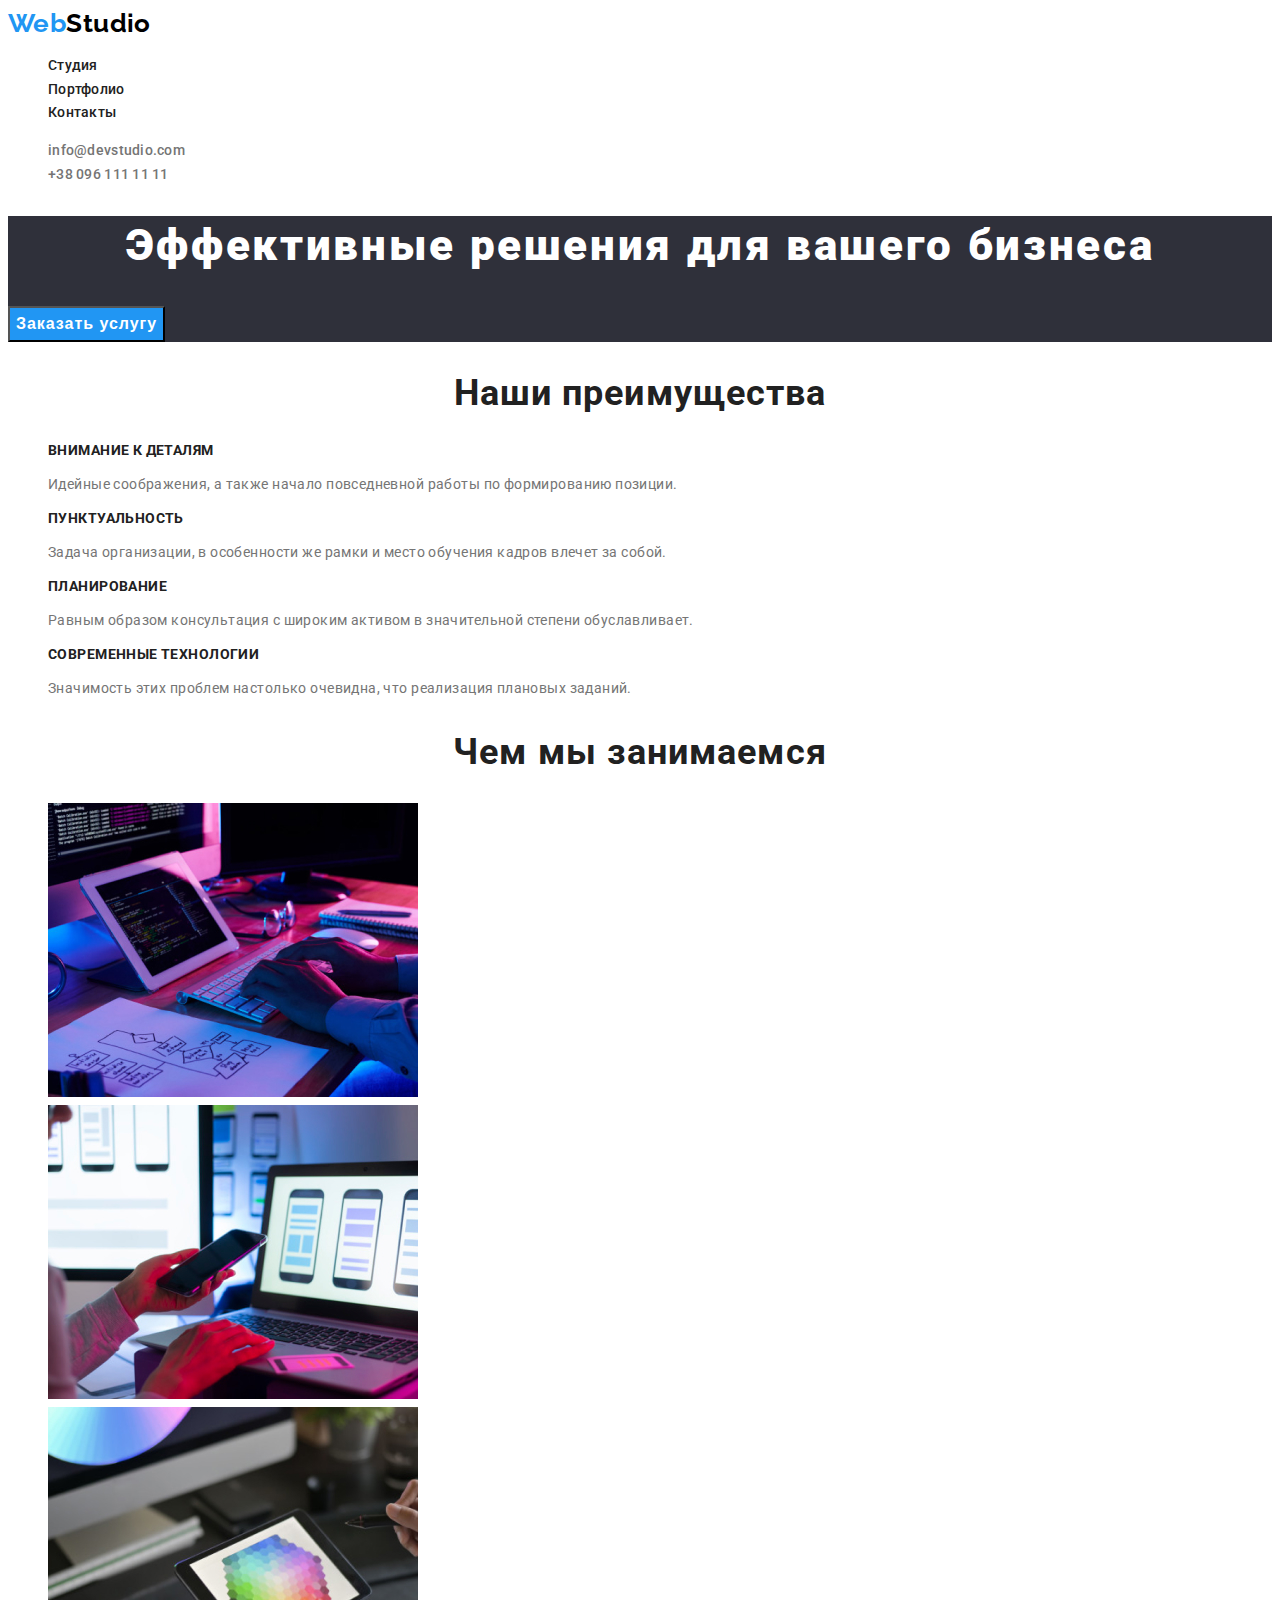
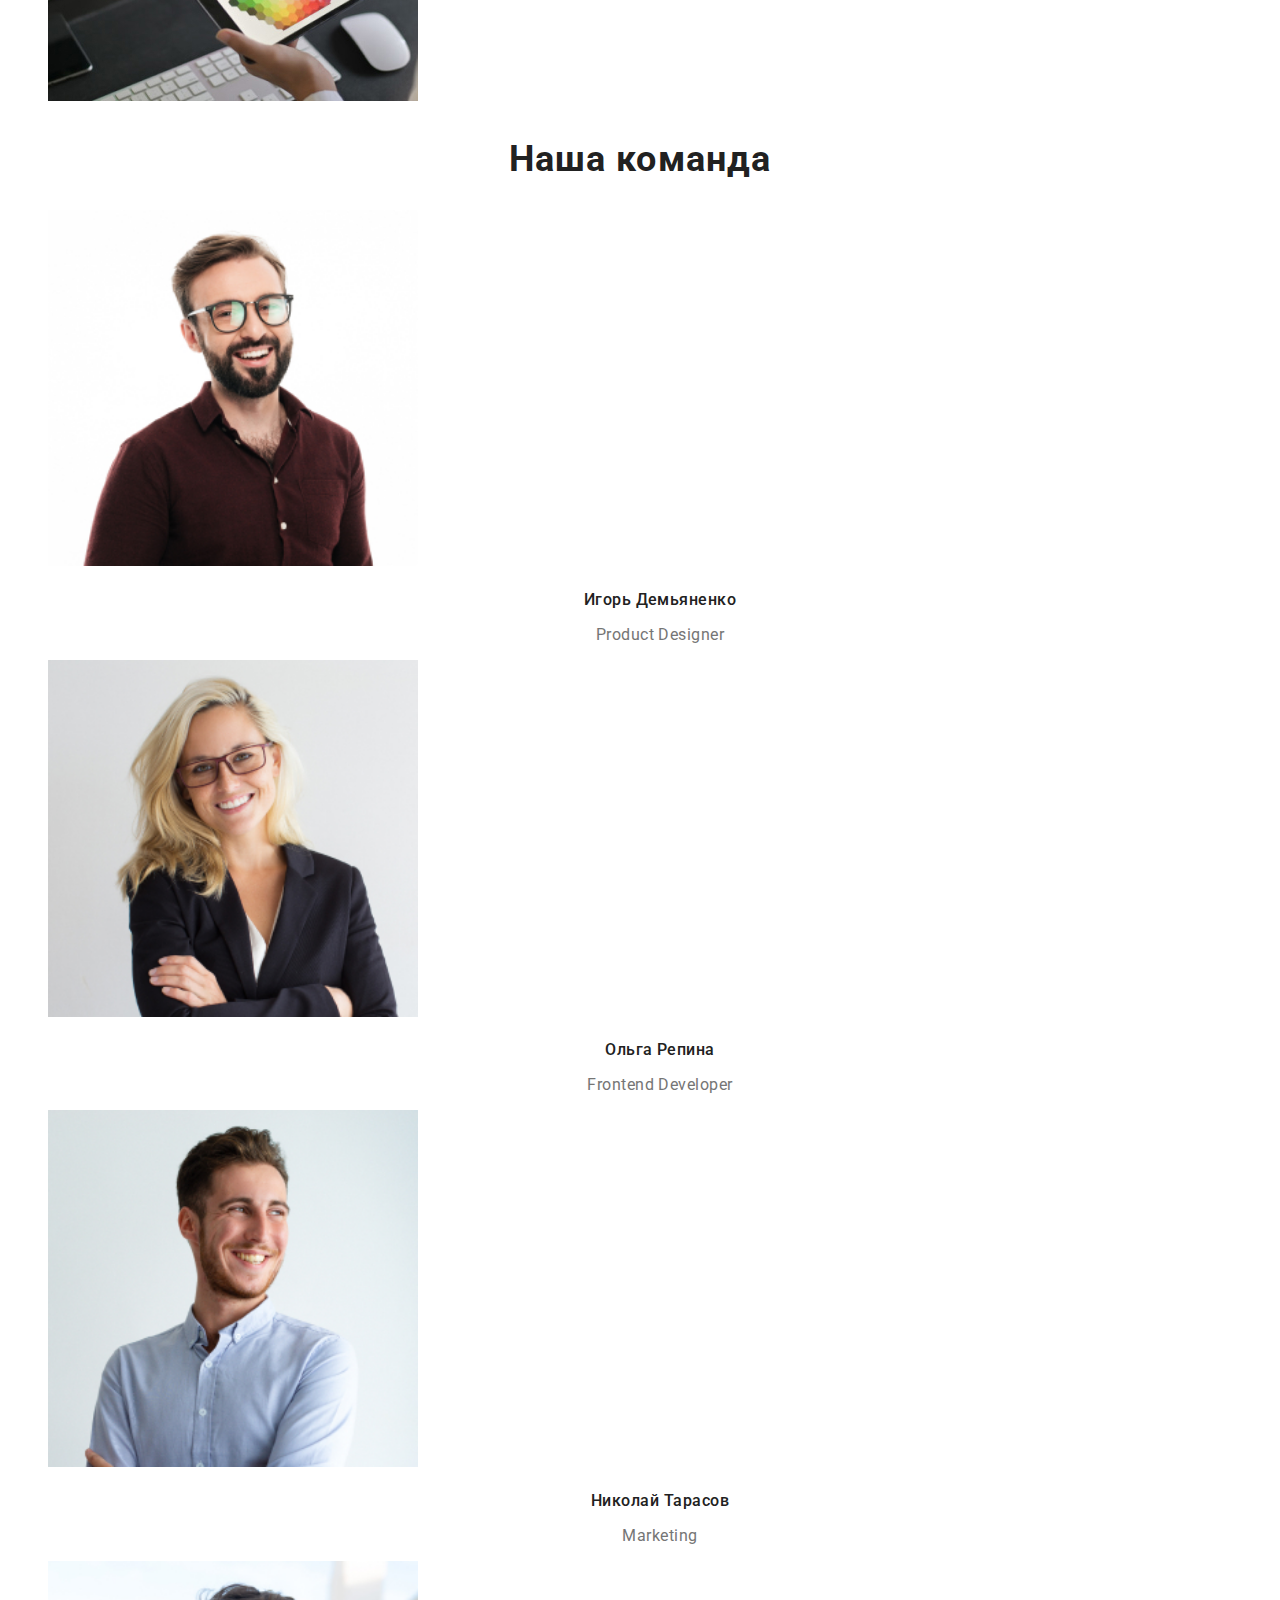
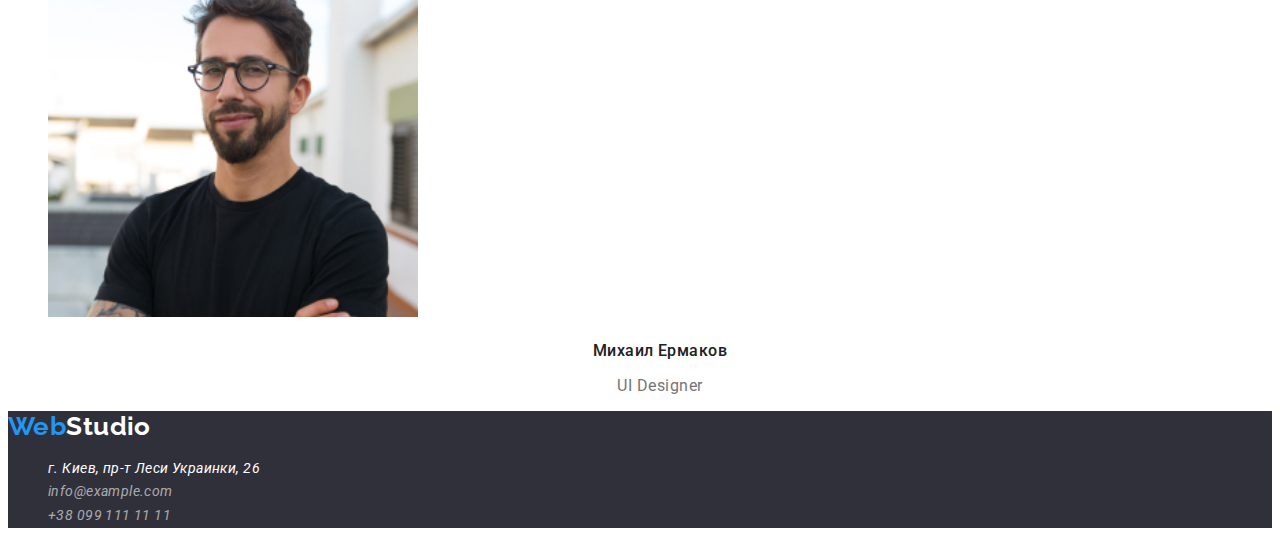
<file: index.html>
<!DOCTYPE html>
<html lang="ru">

<head>
    <meta charset="UTF-8">
    <meta http-equiv="X-UA-Compatible" content="IE=edge">
    <meta name="viewport" content="width=device-width, initial-scale=1.0">
    <title>WebStudio</title>
    <link rel="preconnect" href="https://fonts.googleapis.com">
    <link rel="preconnect" href="https://fonts.gstatic.com" crossorigin>
    <link href="https://fonts.googleapis.com/css2?family=Raleway:wght@700&family=Roboto:wght@400;500;700;900&display=swap" rel="stylesheet">
    <link rel="stylesheet" href="./css/styles.css">
</head>

<body>
    <!-- Шапка сайта -->
    <header>
        <nav>
            <a class="logo-up" href="/"><span class="logo-first-word">Web</span>Studio</a>

            <ul class="sitenav-links">
                <li><a class="nav-link active" href="./index.html">Студия</a></li>
                <li><a class="nav-link" href="./portfolio.html">Портфолио</a></li>
                <li><a class="nav-link" href="">Контакты</a></li>
            </ul>

        </nav>
        <ul>
            <li><a class="contact" href="mailto:info@devstudio.com">info@devstudio.com</a></li>
            <li><a class="contact" href="tel:+380961111111">+38 096 111 11 11</a></li>
        </ul>

    </header>

    <main>
        <!-- Герой -->
        <section class="hero-box">
            <h1 class="hero-title">Эффективные решения для вашего бизнеса</h1>
            <button type="button" class="button-hero">Заказать услугу</button>
        </section>

        <!-- Преимущества -->
        <section class="benefits">
            <h2 class="benefits-first-title">Наши преимущества</h2>
            <ul class="benefits-list">
                <li>
                    <h3 class="title-benefits">Внимание к деталям</h3>
                    <p class="text-benefits">Идейные соображения, а также начало повседневной работы по формированию позиции.
                    </p>
                </li>
                <li>
                    <h3 class="title-benefits">Пунктуальность</h3>
                    <p class="text-benefits">Задача организации, в особенности же рамки и место обучения кадров влечет за собой.</p>
                </li>
                <li>
                    <h3 class="title-benefits">Планирование</h3>
                    <p class="text-benefits">Равным образом консультация с широким активом в значительной степени обуславливает.</p>
                </li>
                <li>
                    <h3 class="title-benefits">Современные технологии</h3>
                    <p class="text-benefits">Значимость этих проблем настолько очевидна, что реализация плановых заданий.</p>
                </li>
            </ul>
        </section>

        <!-- Работы -->
        <section>
            <h2 class="work-title">Чем мы занимаемся</h2>
            <ul>
                <li><img src="./images/imgwork1.jpg" alt="Работа на компьютере" width=370></li>
                <li><img src="./images/imgwork2.jpg" alt="Современность технологий" width=370></li>
                <li><img src="./images/imgwork3.jpg" alt="Подбор цвета" width=370></li>
            </ul>

        </section>

        <!-- Команда -->
        <section>
            <h2 class="team-first-title">Наша команда</h2>
            <ul>
                <li>
                    <img src="./images/imgpeople1.jpg" alt="Фото" width=370>
                    <h3 class="title-team">Игорь Демьяненко</h3>
                    <p class="text-team">Product Designer</p>
                </li>
                <li>
                    <img src="./images/imgpeople2.jpg" alt="Фото" width=370>
                    <h3 class="title-team">Ольга Репина</h3>
                    <p class="text-team">Frontend Developer</p>
                </li>
                <li>
                    <img src="./images/imgpeople3.jpg" alt="Фото" width=370>
                    <h3 class="title-team">Николай Тарасов</h3>
                    <p class="text-team">Marketing</p>
                </li>
                <li>
                    <img src="./images/imgpeople4.jpg" alt="Фото" width=370>
                    <h3 class="title-team">Михаил Ермаков</h3>
                    <p class="text-team">UI Designer</p>
                </li>
            </ul>
        </section>
    </main>

    <!-- Подвал -->
    <footer class="footer">

        <a class="logo-under" href="/"><span class="logo-first-word">Web</span>Studio</a>

        <address>
            <ul>
                <li><a class="address-footer" href="https://www.google.com/maps/place/%D0%B1%D1%83%D0%BB.+%D0%9B%D0%B5%D1%81%D0%B8+%D0%A3%D0%BA%D1%80%D0%B0%D0%B8%D0%BD%D0%BA%D0%B8,+26,+%D0%9A%D0%B8%D0%B5%D0%B2,+02000/@50.4265807,30.5361918,17z/data=!3m1!4b1!4m13!1m7!3m6!1s0x40d4cf0e033ecbe9:0x57a4dffefec77da0!2z0LHRg9C7LiDQm9C10YHQuCDQo9C60YDQsNC40L3QutC4LCAyNiwg0JrQuNC10LIsIDAyMDAw!3b1!8m2!3d50.4265807!4d30.5383858!3m4!1s0x40d4cf0e033ecbe9:0x57a4dffefec77da0!8m2!3d50.4265807!4d30.5383858">
                    г. Киев, пр-т Леси Украинки, 26</a></li>
                <li><a class="contact-footer" href="mailto:info@example.com">info@example.com</a></li>
                <li><a class="contact-footer" href="tel:+380991111111">+38 099 111 11 11</a></li>
            </ul>
        </address>
    </footer>

</body>

</html>
</file>
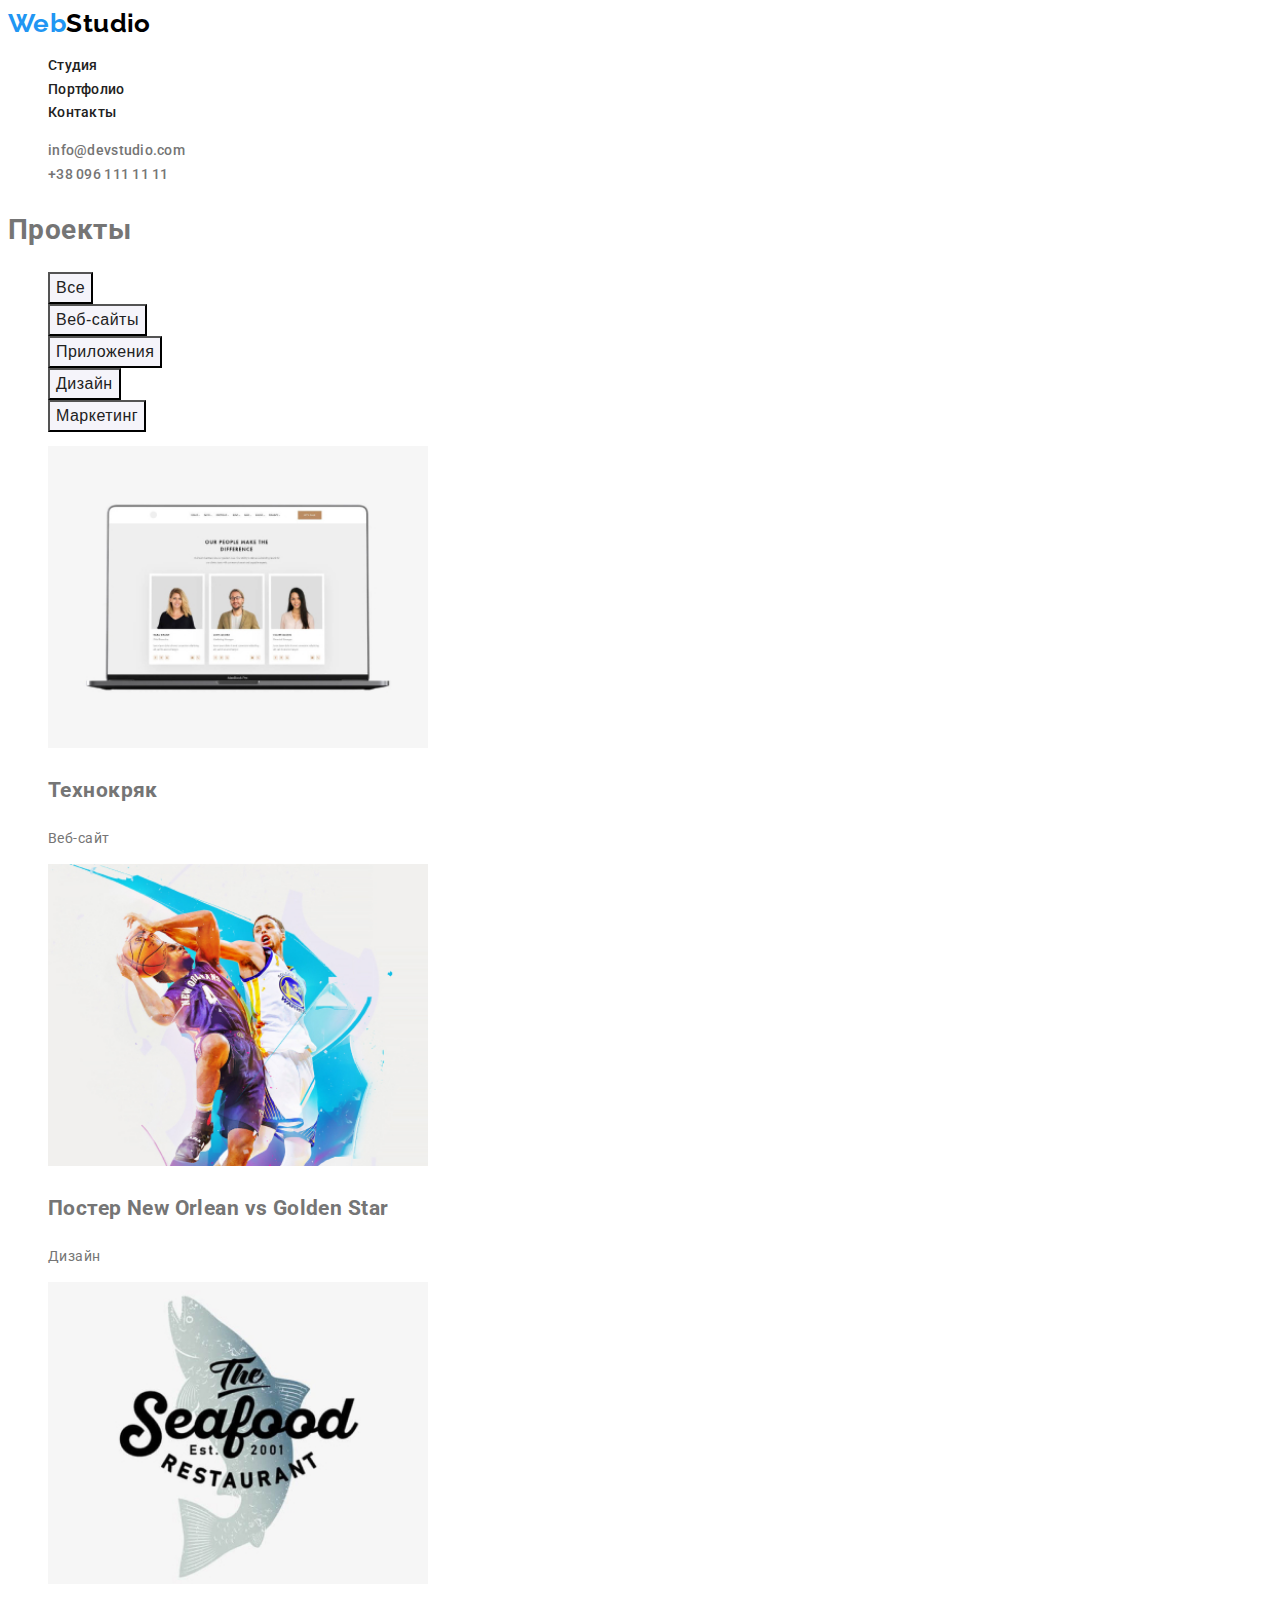
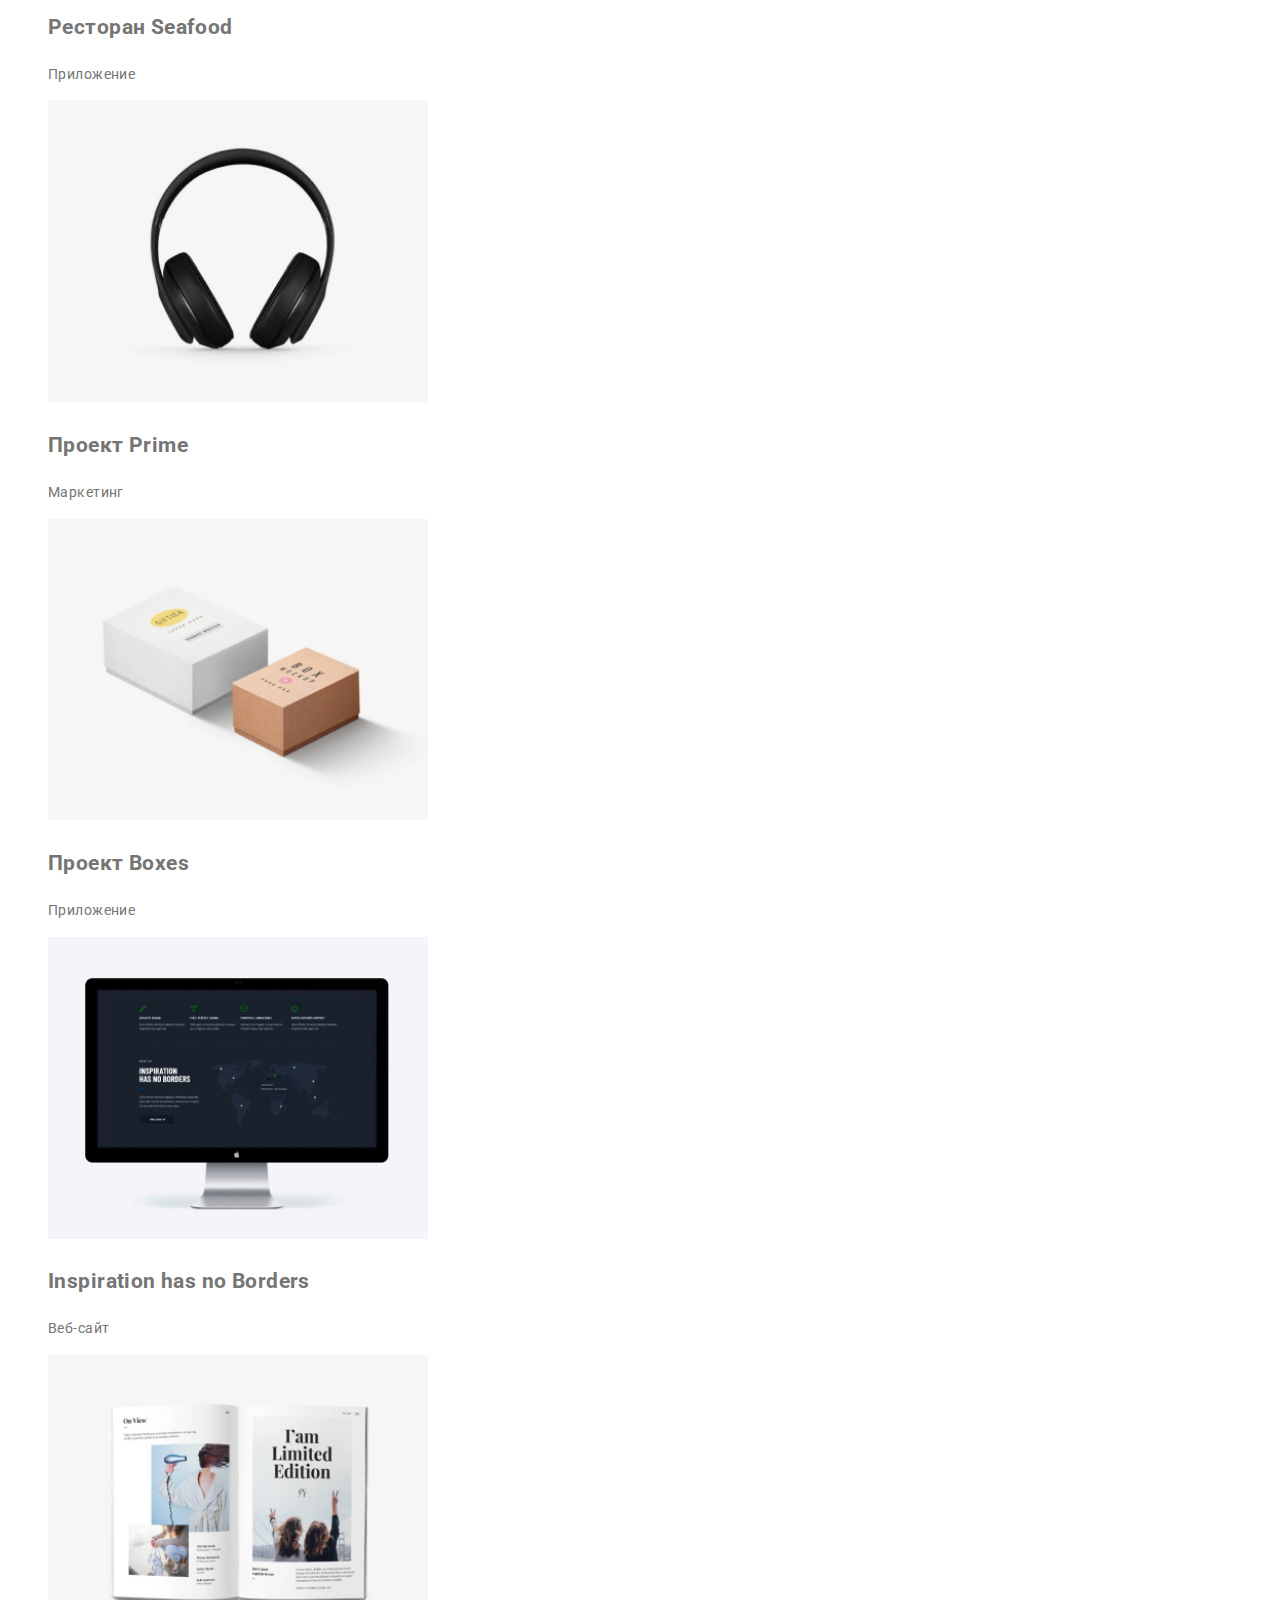
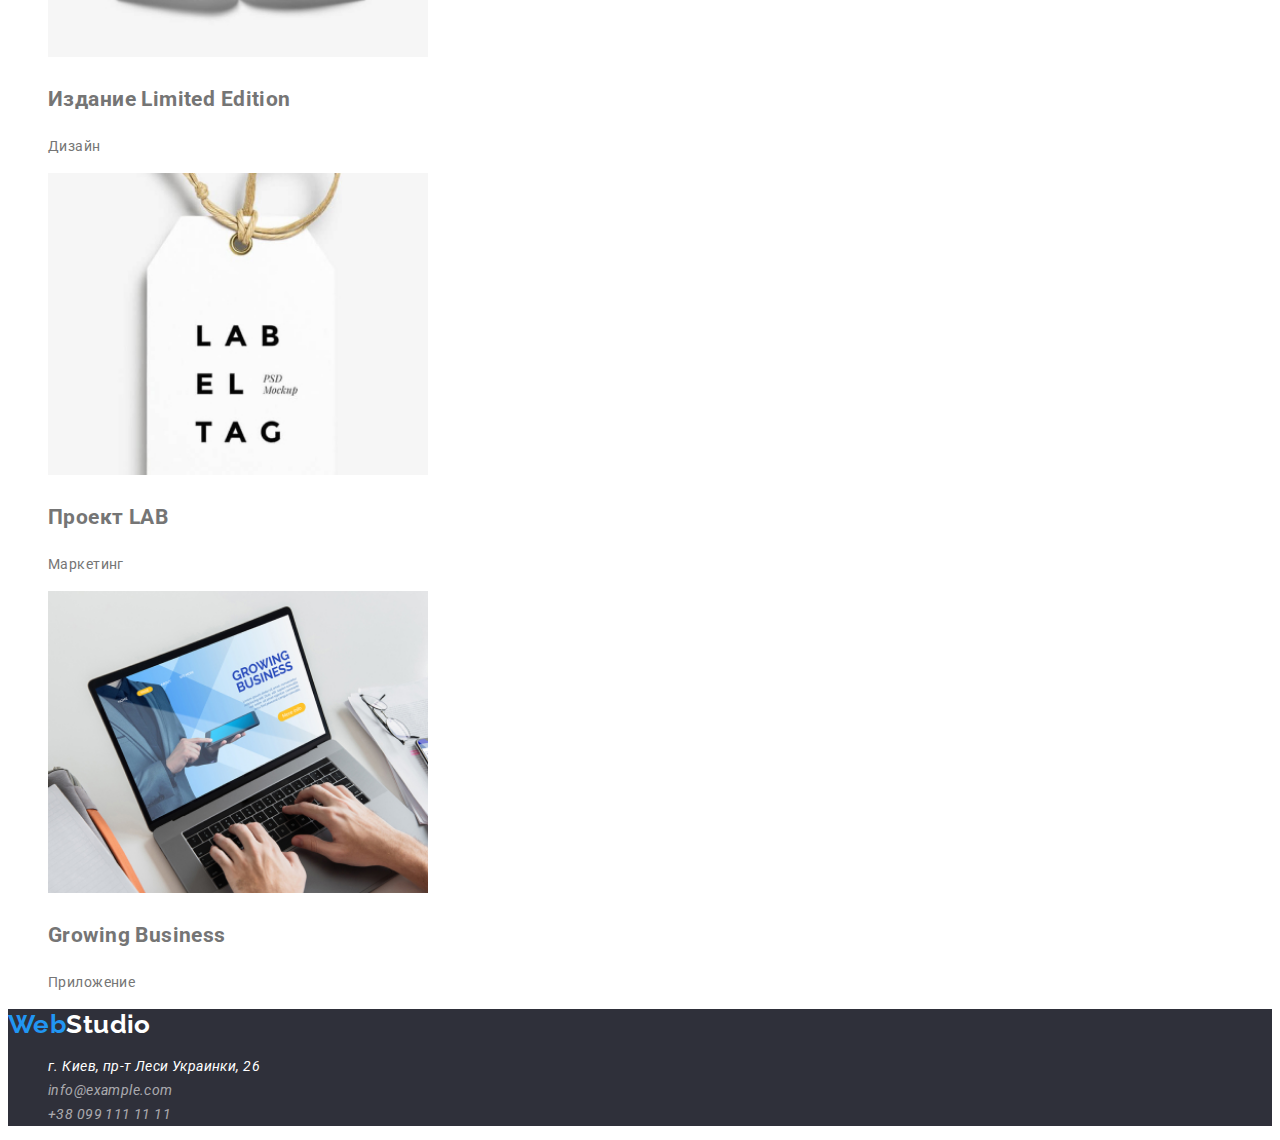
<file: portfolio.html>
<!DOCTYPE html>
<html lang="ru">

<head>
    <meta charset="UTF-8">
    <meta http-equiv="X-UA-Compatible" content="IE=edge">
    <meta name="viewport" content="width=device-width, initial-scale=1.0">
    <title>WebStudio</title>
    <link rel="preconnect" href="https://fonts.googleapis.com">
    <link rel="preconnect" href="https://fonts.gstatic.com" crossorigin>
    <link href="https://fonts.googleapis.com/css2?family=Raleway:wght@700&family=Roboto:wght@400;500;700;900&display=swap" rel="stylesheet">
    <link rel="stylesheet" href="./css/styles.css">
</head>

<main>

    <body>
        <!-- Шапка сайта -->
        <header>
            <nav class="sitenav">
                <a class="logo-up" href="/"><span class="logo-first-word">Web</span>Studio</a>

                <ul class="sitenav-links">
                    <li><a class="nav-link" href="./index.html">Студия</a></li>
                    <li><a class="nav-link active" href="./portfolio.html">Портфолио</a></li>
                    <li><a class="nav-link" href="">Контакты</a></li>
                </ul>

            </nav>
            <ul>
                <li><a class="contact" href="mailto:info@devstudio.com">info@devstudio.com</a></li>
                <li><a class="contact" href="tel:+380961111111">+38 096 111 11 11</a></li>
            </ul>

        </header>

        <main>
            <!-- Проекты -->
            <section class="main-projects">
                <!-- Навигация по проектам -->

                <h1>Проекты</h1>

                <ul class="links">
                    <li><button type="button" class="button-links">Все</button></li>
                    <li><button type="button" class="button-links">Веб-сайты</button></li>
                    <li><button type="button" class="button-links">Приложения</button></li>
                    <li><button type="button" class="button-links">Дизайн</button></li>
                    <li><button type="button" class="button-links">Маркетинг</button></li>
                </ul>

                <ul class="projects-list">
                    <li>
                        <img src="./images/imgprojects1.jpg" alt="Ноутбук с изображением сотрудников" width="380">
                        <h2 class="projects-title">Технокряк</h2>
                        <p class="projects-text">Веб-сайт</p>
                    </li>
                    <li>
                        <img src="./images/imgprojects2.jpg" alt="Два баскетболиста" width="380">
                        <h2 class="projects-title">Постер New Orlean vs Golden Star</h2>
                        <p class="projects-text">Дизайн</p>
                    </li>
                    <li>
                        <img src="./images/imgprojects3.jpg" alt="Логотип ресторана" width="380">
                        <h2 class="projects-title">Ресторан Seafood</h2>
                        <p class="projects-text">Приложение</p>
                    </li>
                    <li>
                        <img src="./images/imgprojects4.jpg" alt="Наушники" width="380">
                        <h2 class="projects-title">Проект Prime</h2>
                        <p class="projects-text">Маркетинг</p>
                    </li>
                    <li>
                        <img src="./images/imgprojects5.jpg" alt="Картонные коробки" width="380">
                        <h2 class="projects-title">Проект Boxes</h2>
                        <p>Приложение</p>
                    </li>
                    <li>
                        <img src="./images/imgprojects6.jpg" alt="Монитор" width="380">
                        <h2 class="projects-title">Inspiration has no Borders</h2>
                        <p class="projects-text">Веб-сайт</p>
                    </li>
                    <li>
                        <img src="./images/imgprojects7.jpg" alt="Открытый журнал" width="380">
                        <h2 class="projects-title">Издание Limited Edition</h2>
                        <p class="projects-text">Дизайн</p>
                    </li>
                    <li>
                        <img src="./images/imgprojects8.jpg" alt="Бирка с логотипом" width="380">
                        <h2 class="projects-title">Проект LAB</h2>
                        <p class="projects-text">Маркетинг</p>
                    </li>
                    <li>
                        <img src="./images/imgprojects9.jpg" alt="Работа за ноутбуком" width="380">
                        <h2 class="projects-title">Growing Business</h2>
                        <p class="projects-text">Приложение</p>
                    </li>
                </ul>
            </section>
        </main>

        <!-- Подвал -->
        <footer class="footer">

            <a class="logo-under" href="/"><span class="logo-first-word">Web</span>Studio</a>

            <address>
            <ul>
                <li><a class="address-footer" href="https://www.google.com/maps/place/%D0%B1%D1%83%D0%BB.+%D0%9B%D0%B5%D1%81%D0%B8+%D0%A3%D0%BA%D1%80%D0%B0%D0%B8%D0%BD%D0%BA%D0%B8,+26,+%D0%9A%D0%B8%D0%B5%D0%B2,+02000/@50.4265807,30.5361918,17z/data=!3m1!4b1!4m13!1m7!3m6!1s0x40d4cf0e033ecbe9:0x57a4dffefec77da0!2z0LHRg9C7LiDQm9C10YHQuCDQo9C60YDQsNC40L3QutC4LCAyNiwg0JrQuNC10LIsIDAyMDAw!3b1!8m2!3d50.4265807!4d30.5383858!3m4!1s0x40d4cf0e033ecbe9:0x57a4dffefec77da0!8m2!3d50.4265807!4d30.5383858">
                    г. Киев, пр-т Леси Украинки, 26</a></li>
                <li><a class="contact-footer" href="mailto:info@example.com">info@example.com</a></li>
                <li><a class="contact-footer" href="tel:+380991111111">+38 099 111 11 11</a></li>
            </ul>
        </address>
        </footer>

    </body>

</html>
</file>
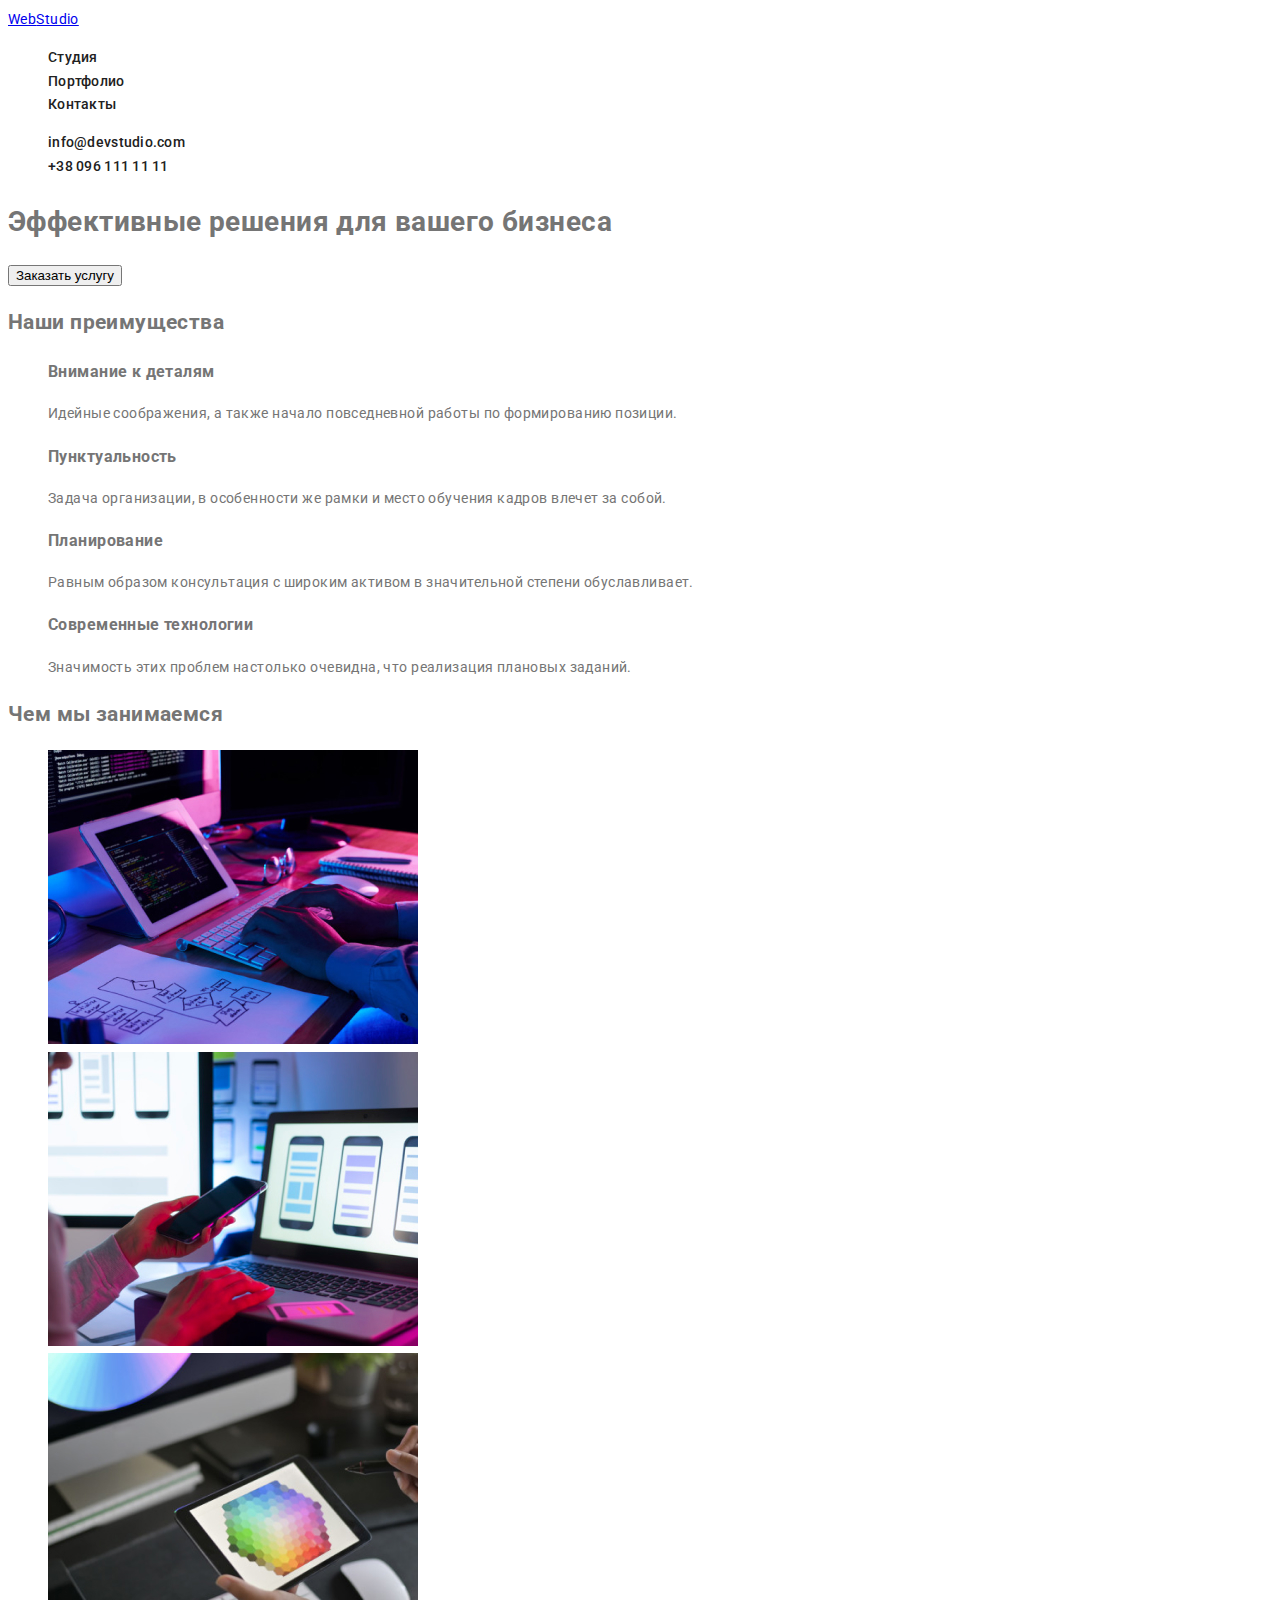
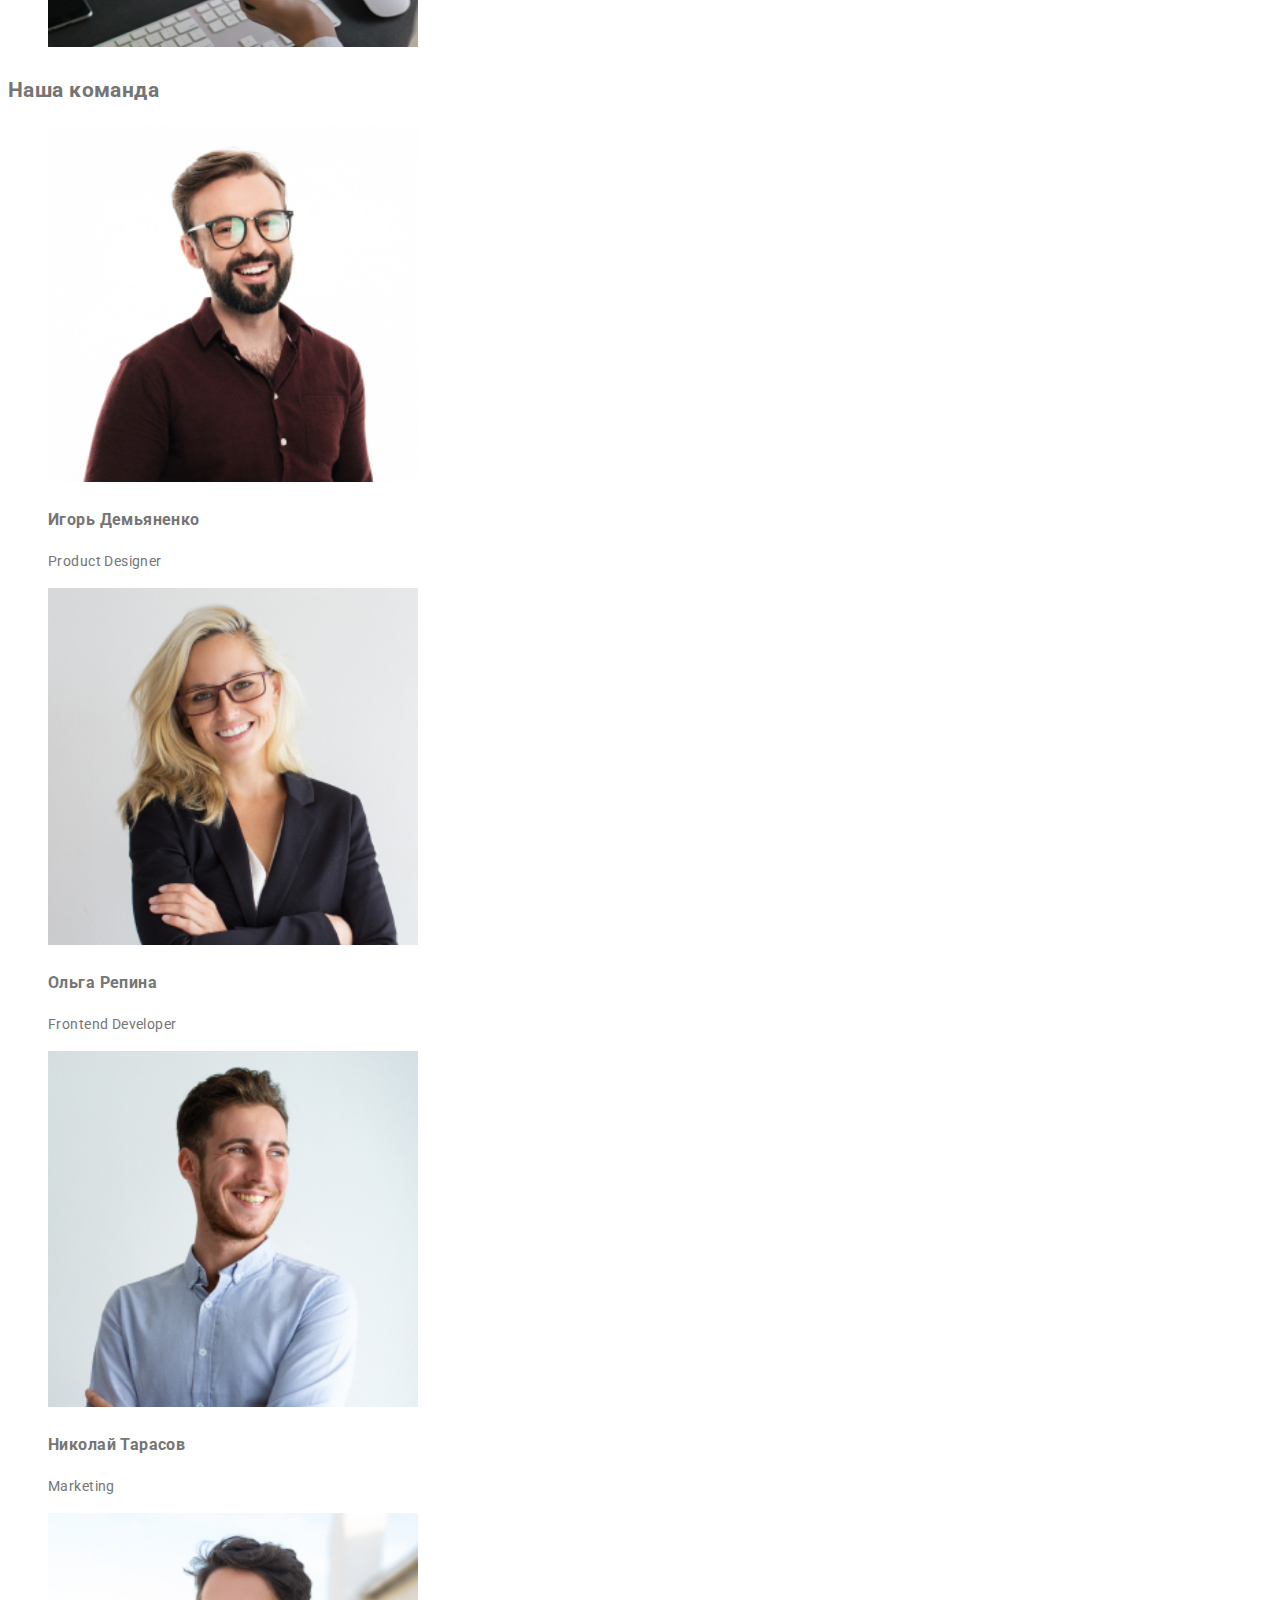
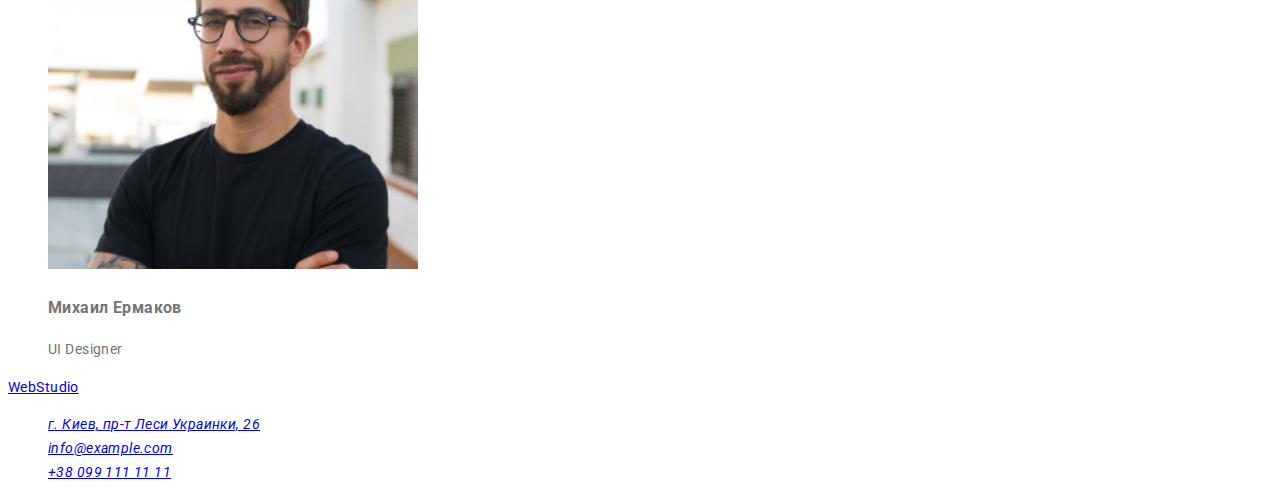
<file: studio.html>
<!DOCTYPE html>
<html lang="ru">

<head>
    <meta charset="UTF-8">
    <meta http-equiv="X-UA-Compatible" content="IE=edge">
    <meta name="viewport" content="width=device-width, initial-scale=1.0">
    <title>Document</title>
    <link rel="stylesheet" href="./css/styles.css">
    <link href="https://fonts.googleapis.com/css2?family=Oleo+Script&family=Raleway:wght@700&family=Roboto:wght@400;500;700;900&display=swap" rel="stylesheet">
</head>

<body>
    <!-- Шапка сайта -->
    <header>
        <nav>
            <a class="logo" href="/"><span>Web</span>Studio</a>

            <ul class="sitenav-links">
                <li><a class="nav-link links" href="./studio.html">Студия</a></li>
                <li><a class="nav-link links" href="./portfolio.html">Портфолио</a></li>
                <li><a class="nav-link links" href="">Контакты</a></li>
            </ul>

        </nav>
        <ul>
            <li><a class="nav-link links" href="mailto:info@devstudio.com">info@devstudio.com</a></li>
            <li><a class="nav-link links" href="tel:+380961111111">+38 096 111 11 11</a></li>
        </ul>

    </header>

    <main>
        <!-- Герой -->
        <section>
            <h1 class="hero title">Эффективные решения для вашего бизнеса</h1>
            <button type="button" class="button-active">Заказать услугу</button>
        </section>

        <!-- Преимущества -->
        <section class="benefits">
            <h2 class="benefits title">Наши преимущества</h2>
            <ul class="benefits-list">
                <li>
                    <h3 class="title">Внимание к деталям</h3>
                    <p>Идейные соображения, а также начало повседневной работы по формированию позиции.
                    </p>
                </li>
                <li>
                    <h3 class="title">Пунктуальность</h3>
                    <p>Задача организации, в особенности же рамки и место обучения кадров влечет за собой.</p>
                </li>
                <li>
                    <h3 class="title">Планирование</h3>
                    <p>Равным образом консультация с широким активом в значительной степени обуславливает.</p>
                </li>
                <li>
                    <h3 class="title">Современные технологии</h3>
                    <p>Значимость этих проблем настолько очевидна, что реализация плановых заданий.</p>
                </li>
            </ul>
        </section>

        <!-- Работы -->
        <section>
            <h2 class="title">Чем мы занимаемся</h2>
            <ul>
                <li><img src="./images/imgwork1.jpg" alt="Работа на компьютере" width=370></li>
                <li><img src="./images/imgwork2.jpg" alt="Современность технологий" width=370></li>
                <li><img src="./images/imgwork3.jpg" alt="Подбор цвета" width=370></li>
            </ul>

        </section>

        <!-- Команда -->
        <section>
            <h2 class="title">Наша команда</h2>
            <ul>
                <li>
                    <img src="./images/imgpeople1.jpg" alt="Фото" width=370>
                    <h3 class="title">Игорь Демьяненко</h3>
                    <p>Product Designer</p>
                </li>
                <li>
                    <img src="./images/imgpeople2.jpg" alt="Фото" width=370>
                    <h3 class="title">Ольга Репина</h3>
                    <p>Frontend Developer</p>
                </li>
                <li>
                    <img src="./images/imgpeople3.jpg" alt="Фото" width=370>
                    <h3 class="title">Николай Тарасов</h3>
                    <p>Marketing</p>
                </li>
                <li>
                    <img src="./images/imgpeople4.jpg" alt="Фото" width=370>
                    <h3 class="title">Михаил Ермаков</h3>
                    <p>UI Designer</p>
                </li>
            </ul>
        </section>
    </main>

    <!-- Подвал -->
    <footer>

        <a class="logo" href="/"><span>Web</span>Studio</a>

        <address>
            <ul>
                <li><a href="https://www.google.com/maps/place/%D0%B1%D1%83%D0%BB.+%D0%9B%D0%B5%D1%81%D0%B8+%D0%A3%D0%BA%D1%80%D0%B0%D0%B8%D0%BD%D0%BA%D0%B8,+26,+%D0%9A%D0%B8%D0%B5%D0%B2,+02000/@50.4265807,30.5361918,17z/data=!3m1!4b1!4m13!1m7!3m6!1s0x40d4cf0e033ecbe9:0x57a4dffefec77da0!2z0LHRg9C7LiDQm9C10YHQuCDQo9C60YDQsNC40L3QutC4LCAyNiwg0JrQuNC10LIsIDAyMDAw!3b1!8m2!3d50.4265807!4d30.5383858!3m4!1s0x40d4cf0e033ecbe9:0x57a4dffefec77da0!8m2!3d50.4265807!4d30.5383858">
                    г. Киев, пр-т Леси Украинки, 26</a></li>
                <li><a href="mailto:info@example.com">info@example.com</a></li>
                <li><a href="tel:+380991111111">+38 099 111 11 11</a></li>
            </ul>
        </address>
    </footer>

</body>

</html>
</file>
<file: css/styles.css>
:root {
    --primary-text-color: #757575;
    --title-text-color: #212121;
    --accent-color: #2196F3;
    --primary-white-color: #fff;
    --title-bgc: #2F303A;
}

body {
    background: var(--primary-white-color);
    color: var(--primary-text-color);
    font-family: 'Roboto', sans-serif;
    font-size: 14px;
    line-height: 1.7;
    letter-spacing: 0.03em;
}

ul {
    list-style: none;
}

.hero-box,
.footer {
    background-color: var(--title-bgc);
}


/* ===========Лого=========== */

.logo-up,
.logo-under,
.logo-first-word {
    font-family: "Raleway";
    font-weight: 700;
    font-size: 26px;
    line-height: 1.19;
    text-decoration: none;
}

.logo-up {
    color: #000;
}

.logo-under {
    color: var(--primary-white-color);
}

.logo-first-word,
.active,
.nav-link:hover,
.nav-link:focus,
.contact:hover,
.contact:focus {
    color: var(--accent-color);
}


/* ===========Навигация сайта=========== */

.nav-link,
.contact {
    font-weight: 500;
    font-size: 14px;
    line-height: 1.14;
    letter-spacing: 0.02em;
    text-decoration: none;
    color: var(--title-text-color);
}

.contact {
    color: var(--primary-text-color);
}


/* ===========Герой=========== */

.hero-title {
    color: var(--primary-white-color);
    font-weight: 900;
    font-size: 44px;
    line-height: 1.36;
    text-align: center;
    letter-spacing: 0.06em;
}

.button-hero {
    font-weight: 700;
    font-size: 16px;
    line-height: 1.88;
    display: flex;
    align-items: center;
    text-align: center;
    letter-spacing: 0.06em;
    color: var(--primary-white-color);
    background-color: var(--accent-color);
    cursor: pointer;
}

.button-hero:hover,
.button-hero:focus {
    background-color: #1b71b8;
}


/* ===========Преимущества/Работы/Команда=========== */

.benefits-first-title,
.work-title,
.team-first-title,
.title-team {
    text-align: center;
    letter-spacing: 0.03em;
    color: var(--title-text-color);
}

.team-first-title,
.benefits-first-title,
.work-title {
    font-weight: 700;
    font-size: 36px;
    line-height: 1.17;
}

.text-benefits,
.text-team {
    letter-spacing: 0.03em;
    color: var(--primary-text-color);
}


/* ===========Преимущества=========== */

.title-benefits {
    font-weight: 700;
    font-size: 14px;
    line-height: 1.14;
    letter-spacing: 0.03em;
    color: var(--title-text-color);
    text-transform: uppercase;
}

.text-benefits {
    font-weight: 400;
    font-size: 14px;
    line-height: 1.71;
}


/* ===========Команда=========== */

.title-team,
.text-team {
    font-weight: 500;
    font-size: 16px;
    line-height: 1.19;
    text-align: center;
}

.text-team {
    font-weight: 400;
}


/* ===========Подвал=========== */

.address-footer,
.contact-footer {
    font-size: 14px;
    line-height: 1.71;
    letter-spacing: 0.03em;
    text-decoration: none;
    text-decoration-style: none;
}

.address-footer {
    color: var(--primary-white-color);
}

.contact-footer {
    color: rgba(255, 255, 255, 0.6);
}


/* PORTFOLIO */

.button-links,
.button-links:hover,
.button-links:focus {
    font-weight: 500;
    font-size: 16px;
    line-height: 1.63;
    text-align: center;
    letter-spacing: 0.03em;
    cursor: pointer;
}

.button-links {
    color: var(--title-text-color);
    background-color: #F5F4FA;
}

.button-links:hover,
.button-links:focus {
    color: var(--primary-white-color);
    background-color: var(--accent-color);
}


/* Проекты */

.project-title {
    font-weight: 700;
    font-size: 18px;
    line-height: 2;
    letter-spacing: 0.06em;
    color: var(--title-text-color);
}

.project-text {
    font-size: 16px;
    line-height: 1.88;
    letter-spacing: 0.03em;
    color: var(--primary-text-color);
}
</file>
